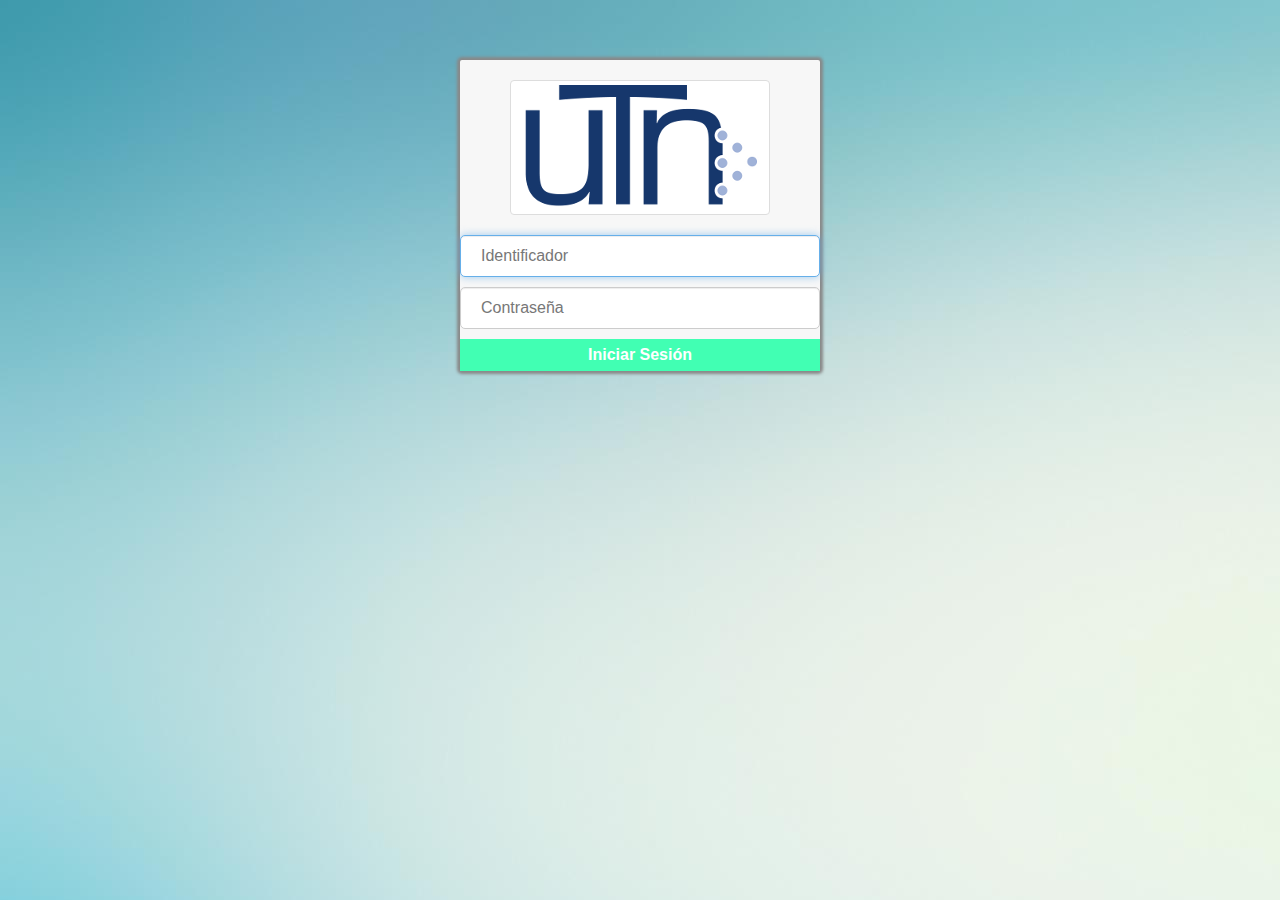
<file: WebDesignProjectII/public_html/Login.html>
<!DOCTYPE html>
<!--
To change this license header, choose License Headers in Project Properties.
To change this template file, choose Tools | Templates
and open the template in the editor.
-->
<html>
    <head>
        <meta charset="UTF-8">
        <meta name="viewport" content="width=device-width, initial-scale=1.0">
        <title>Iniciar sesión</title>
        <link href="CSS/Estilos.css" rel="stylesheet">
        <link href="CSS/bootstrap.css" rel="stylesheet">
        <link rel="stylesheet" href="CSS/style.css">
        <script type="text/javascript" src="http://ajax.googleapis.com/ajax/libs/jquery/1.7/jquery.js"></script>
        <script type="text/javascript" src="JavaScript/Funcion.js"></script>

    </head>
    <body>
        <div class="container">
            <div class="row">
                <div class="col-sm-6 col-md-4 col-md-offset-4">
                    
                    <div class="account-wall">
                        <br/>
                        <br/>
                        <form class="form-signin">
                            <br/>
                            <img class="center-block img-thumbnail"  src="Imagenes/Logo.png" alt="Imagen responsive">
                            <br/>
                            <input id="txtCedulaLogin" type="text" class="form-control" placeholder="Identificador" required autofocus>
                            <input id="txtContrasennaLogin" type="password" class="form-control" placeholder="Contraseña" required>
                            <button id="btnIniciarSesion" class="btnGrupos btn-block" type="button">
                                Iniciar Sesión</button>
                        </form>
                    </div>
                </div>
            </div>
        </div>
    </body>
</html>
</file>
<file: WebDesignProjectII/public_html/CSS/Estilos.css>
.form-signin {
    max-width: 400px; 
    display:block;
    background-color: #f7f7f7;
    -moz-box-shadow: 0 0 3px 3px #888;
    -webkit-box-shadow: 0 0 3px 3px #888;
    box-shadow: 0 0 3px 3px #888;
    border-radius:2px;
}
.imagen
{
  height: 45px;
  width: 80px;
}
.main{
    padding: 38px;
}
.social-box{
    margin: 0 auto;
    padding: 38px;
    border-bottom:1px #ccc solid;
}
.social-box a{
    font-weight:bold;
    font-size:18px;
    padding:8px;
}
.social-box a i{
    font-weight:bold;
    font-size:20px;
}
.heading-desc{
    font-size:20px;
    font-weight:bold;
    padding:38px 38px 0px 38px;

}
.form-signin .form-signin-heading,
.form-signin .checkbox {
    margin-bottom: 10px;
}
.form-signin .checkbox {
    font-weight: normal;
}
.form-signin .form-control {
    position: relative;
    font-size: 16px;
    height: 20px;
    padding: 20px;
    -webkit-box-sizing: border-box;
    -moz-box-sizing: border-box;
    box-sizing: border-box;
}
.form-signin .form-control:focus {
    z-index: 2;
}
.form-signin input[type="text"] {
    margin-bottom: 10px;
    border-radius: 5px;
}
.form-signin input[type="password"] {
    margin-bottom: 10px;
    border-radius: 5px;
}
.login-footer{
    background:#f0f0f0;
    margin: 0 auto;
    border-top: 1px solid #dadada;
    padding:20px;
}
.login-footer .left-section a{
    font-weight:bold;
    color:#8a8a8a;
    line-height:19px;
}
.mg-btm{
    margin-bottom:20px;
}
</file>
<file: WebDesignProjectII/public_html/CSS/style.css>
body {
    background-image: url("../Imagenes/fondo2.jpg");
	padding: 20px 0;
}

#logout{
    text-align: right;
    font-size: 15px;
    margin-right: 200px;
    font-weight: bold;
}

#logo{
    height: 80px;
}

#grbtn3{
   margin-left: 232px;
}

#tablaUsuarios{
    margin-left: 100px;
}

#grbtn2{
    margin-left: 232px;
}

#tablaEstudiantes{
    margin-left: 100px;
}

#tablaCarreras{
    margin-left: 100px;
}
#grbtn1{
    margin-left: 232px;
}

#listaDashboard{
    margin-left: -30px;
    text-align: center;
}

#dashLista
{
	background-color: white;
	color: black;
        width: 600px;
	height: 200px;
	border-radius: 20px;
	padding: 20px;
	box-shadow: 0px 0px 20px rgba(0,0,0,0.5);
        margin-left: 270px;
}
</file>
